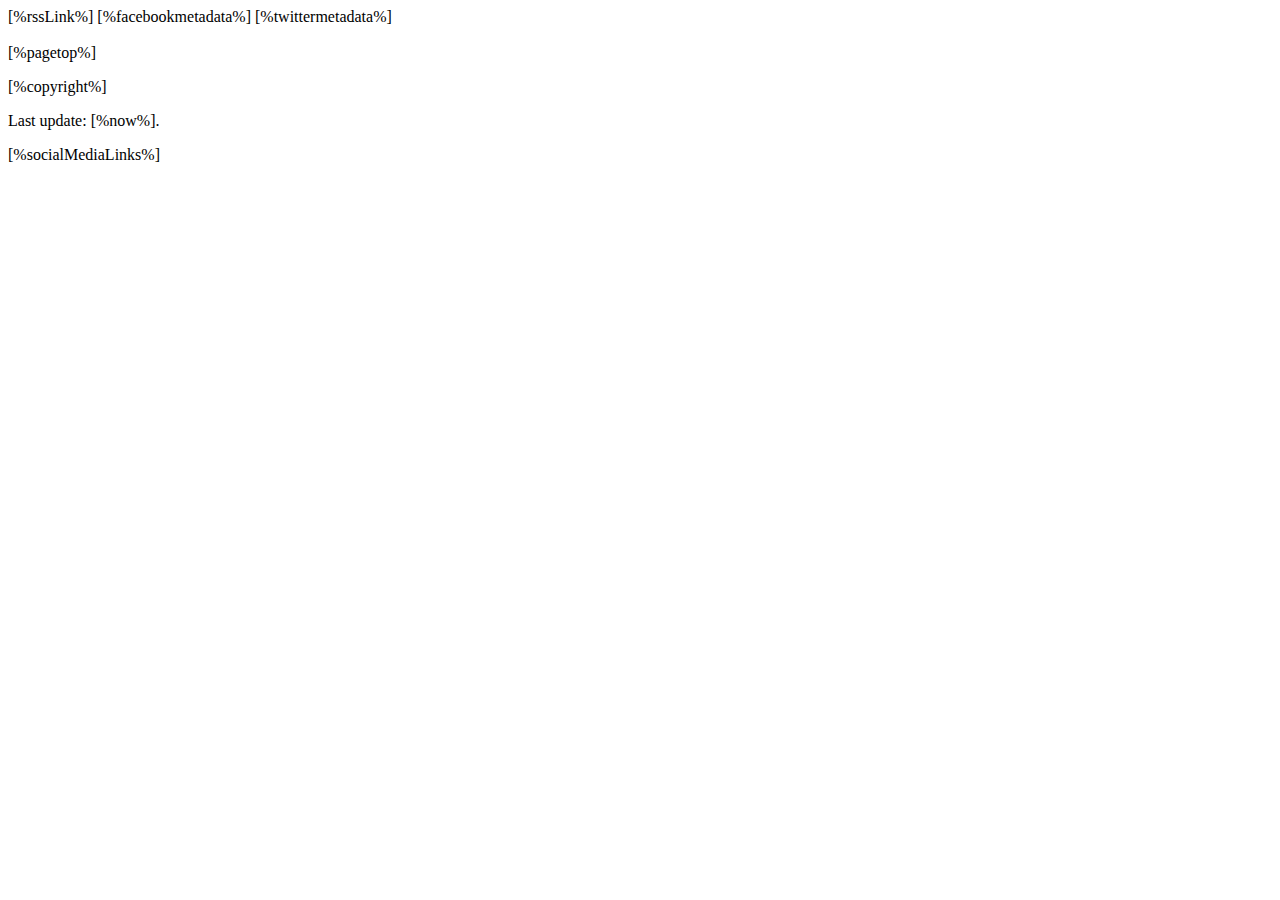
<file: templates/minimal/index.html>
<html>
	<head>
		<title>[%pagetitle%]</title>
		<meta http-equiv="Content-Type" content="text/html; charset=utf-8">
		<meta name="viewport" content="width=device-width, initial-scale=1.0">
		
		[%rssLink%]
		[%facebookmetadata%]
		[%twittermetadata%]
		
		<link href="//fonts.googleapis.com/css?family=Ubuntu:400,500i,700" rel="stylesheet">
		<link rel="stylesheet" href="//s3.amazonaws.com/scripting.com/code/fontawesome/css/all.css">
		<link rel="stylesheet" href="//s3.amazonaws.com/fargo.io/code/editors/mediumeditor/dist/css/medium-editor.css"> 
		<link rel="stylesheet" href="//s3.amazonaws.com/fargo.io/code/editors/mediumeditor/dist/css/themes/default.css"> 
		<script src="//s3.amazonaws.com/fargo.io/code/editors/mediumeditor/dist/js/medium-editor.js"></script>
		<script src="//s3.amazonaws.com/scripting.com/code/includes/jquery-1.9.1.min.js"></script>
		<link href="//s3.amazonaws.com/scripting.com/code/includes/bootstrap.css" rel="stylesheet">
		<script src="//s3.amazonaws.com/scripting.com/code/includes/bootstrap.min.js"></script>
		<script src="//s3.amazonaws.com/scripting.com/code/includes/basic/code.js"></script>
		<link href="//s3.amazonaws.com/scripting.com/code/includes/basic/styles.css" rel="stylesheet" type="text/css">
		<link href="//s3.amazonaws.com/radio3.io/code/pagestyles.css" rel="stylesheet" type="text/css">
		<script src="//s3.amazonaws.com/scripting.com/code/tweeteditor/code.js"></script>
		<script src="//s3.amazonaws.com/scripting.com/code/nodestorage/api.js"></script>
		<script src="//s3.amazonaws.com/scripting.com/code/imageclick/dialog.js"></script>
		<script src="//s3.amazonaws.com/scripting.com/code/xml/code.js"></script>
		<script src="//s3.amazonaws.com/scripting.com/code/emojify/code.js"></script>
		<link rel="stylesheet" href="//s3.amazonaws.com/scripting.com/code/emojify/styles.css"/>
		<script src="//s3.amazonaws.com/scripting.com/code/tagrefdialog/dialog.js"></script>
		<script src="//s3.amazonaws.com/scripting.com/code/opmlpackage/client/opml.js"></script>
		<script src="//s3.amazonaws.com/scripting.com/code/outlinebrowser/code.js"></script>
		<link href="//s3.amazonaws.com/scripting.com/code/outlinebrowser/styles.css" rel="stylesheet" type="text/css">
		<link href="//static.baty.net/code/drummer/templates/minimal/styles.css" rel="stylesheet" type="text/css">	
		<script src="//s3.amazonaws.com/scripting.com/code/drummercms/templates/minimal/code.js"></script>
		<script defer data-domain="baty.blog" src="https://plausible.io/js/plausible.js"></script>
		
		<script>
			var config = [%configJson%];
			var opmlHead = [%opmlHead%];
			var aboutOutline = [%aboutOutline%]; //10/18/21 by DW
			</script>
		</head>
	<body>
		<div id="idTweetDialog" class="modal hide fade divTweetDialog">
			<div class="divTweetDialogContainer">
				<div id="idMyTweetEditor">
					</div>
				</div>
			</div>
		<div class="divToggleConnect"><a onclick="toggleTwitterConnect ();" id="idToggleConnect"></a></div><div>&nbsp;</div>
		<div class="divVersionNumber" id="idVersionNumber">
			</div>
		<div class="divPagetop">
			[%pagetop%]
			</div>
		<div class="divPageBody">
			<div class="divTabsPage" id="idTabsPage" style="display: none">
				<div class="divTabs" id="idTabs">
					<div class="divLastBlogUpdate" id="idLastBlogUpdate">
						</div>
					<ul id="idTabList" class="nav nav-tabs">
						</ul>
					</div>
				
				<div class="divTabContentContainer">
					<div class="divTabContent" id="idTabContent">
						[%bodytext%]
						</div>
					</div>
				
				</div>
			<div class="divDayContainer" id="idDayContainer" style="display: none">
				[%bodytext%]
				</div>
			<div class="divFooter">
				<p>[%copyright%]</p>
				<p>Last update: <span id="idLastUpdateStringInFooter">[%now%]</span>.</p>
				[%socialMediaLinks%]
				</div>
			</div>
		<script>
			$(document).ready (function () {
				startup ();
				});
			</script>
		</body>
	</html>
</file>
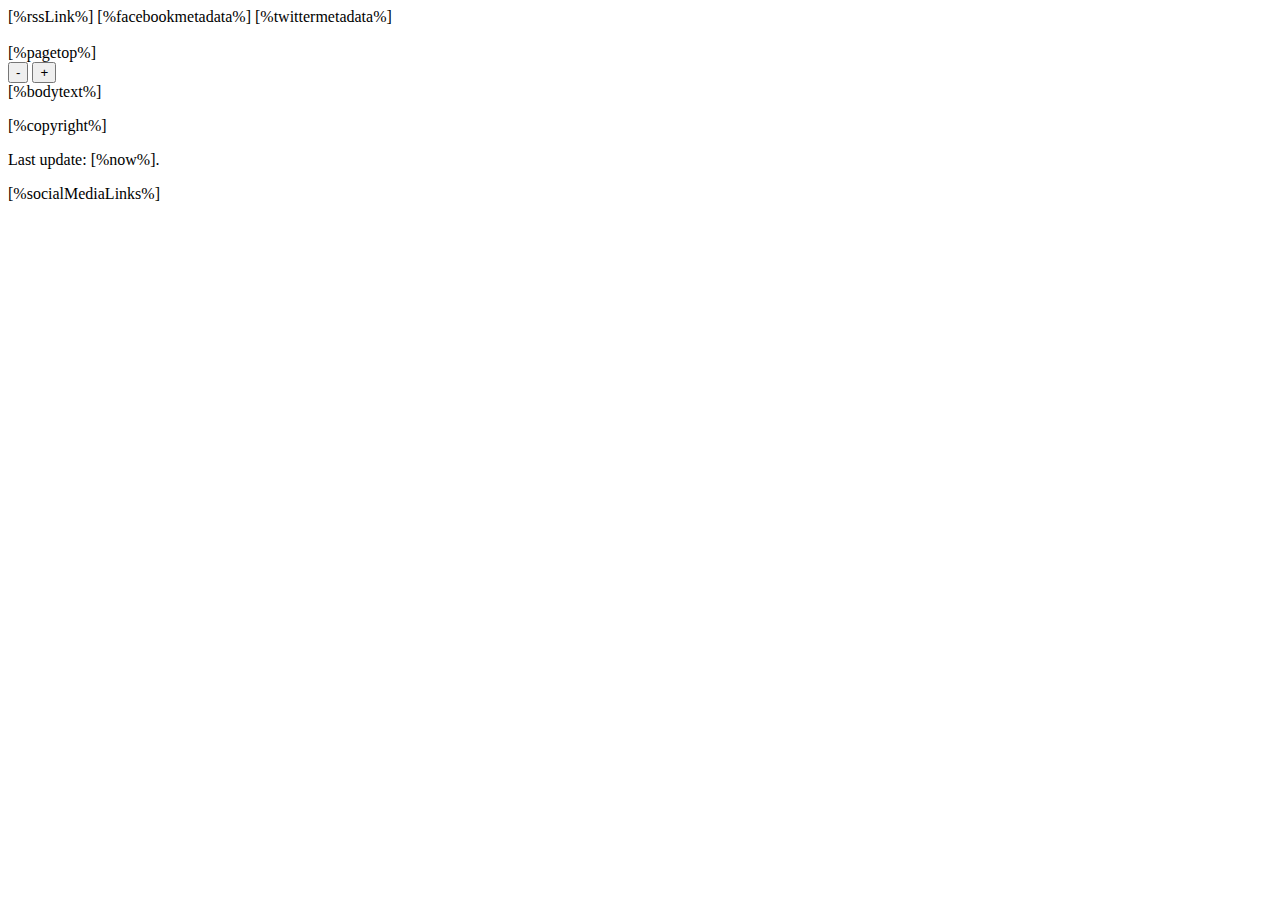
<file: templates/minimal/index-ssl.html>
<html>
	<head>
		<title>[%pagetitle%]</title>
		<meta http-equiv="Content-Type" content="text/html; charset=utf-8">
		<meta name="viewport" content="width=device-width, initial-scale=1.0">
		[%rssLink%]
		[%facebookmetadata%]
		[%twittermetadata%]

		<script src="//s3.amazonaws.com/scripting.com/code/includes/jquery-1.9.1.min.js"></script>
<link href="//s3.amazonaws.com/scripting.com/code/includes/bootstrap.css" rel="stylesheet">
<script src="//s3.amazonaws.com/scripting.com/code/includes/bootstrap.min.js"></script>

<link rel="stylesheet" href="//s3.amazonaws.com/scripting.com/code/fontawesome/css/all.css">
<link href="//fonts.googleapis.com/css?family=Ubuntu:400,500i,700" rel="stylesheet">
<link href="//fonts.googleapis.com/css?family=Rancho" rel="stylesheet">

<script src="https://static.trevormanternach.com/code.js"></script>
<link href="https://static.trevormanternach.com/styles.css" rel="stylesheet" type="text/css">

		<script src="//s3.amazonaws.com/api.nodestorage.io/api.js"></script>
<script src="//s3.amazonaws.com/fargo.io/code/shared/emojify.js"></script>
<link rel="stylesheet" href="//s3.amazonaws.com/fargo.io/code/shared/emojify.css"/>
<script src="//s3.amazonaws.com/fargo.io/code/markdownConverter.js"></script>
<script src="//s3.amazonaws.com/fargo.io/code/browsers/outlinebrowser.js" async></script>
<link href="//s3.amazonaws.com/fargo.io/code/browsers/riverbrowser.css" rel="stylesheet" type="text/css">
<script src="//s3.amazonaws.com/fargo.io/code/browsers/riverbrowser.js"></script>


		<link rel="stylesheet" href="//s3.amazonaws.com/fargo.io/code/editors/mediumeditor/dist/css/medium-editor.css">
		<link rel="stylesheet" href="//s3.amazonaws.com/fargo.io/code/editors/mediumeditor/dist/css/themes/default.css">
		<script src="//s3.amazonaws.com/fargo.io/code/editors/mediumeditor/dist/js/medium-editor.js"></script>
		<script src="//s3.amazonaws.com/fargo.io/code/shared/tweeteditor.js"></script>

		<script src="//s3.amazonaws.com/scripting.com/code/imageclick/dialog.js"></script>

		<link href="//s3.amazonaws.com/radio3.io/code/pagestyles.css" rel="stylesheet" type="text/css">
		<script src="//s3.amazonaws.com/radio3.io/code/pagecode.js"></script>

		<script src="//s3.amazonaws.com/fargo.io/code/shared/xml.js"></script>
		<script src="//s3.amazonaws.com/fargo.io/code/shared/reader.js"></script>
		<script src="//s3.amazonaws.com/fargo.io/cms/snap/snap.js"></script>
		<link rel="stylesheet" type="text/css" href="//s3.amazonaws.com/fargo.io/cms/snap/snap.css" />
		<link rel="stylesheet" type="text/css" href="//s3.amazonaws.com/fargo.io/code/shared/reader.css" />

		<script src="//s3.amazonaws.com/scripting.com/chat/code/chatapp.js"></script>
		<link href="//s3.amazonaws.com/scripting.com/chat/code/chatstyles.css" rel="stylesheet" type="text/css">

		<script src="//s3.amazonaws.com/scripting.com/code/tagrefdialog/dialog.js"></script>

		<link href="//s3.amazonaws.com/scripting.com/code/drummercms/template/styles.css" rel="stylesheet" type="text/css">
		<script src="//s3.amazonaws.com/scripting.com/code/drummercms/template/code.js"></script>
		<script>
			var config = [%configJson%];
			var opmlHead = [%opmlHead%];
			</script>
		</head>
	<body>
		<div id="idTweetDialog" class="modal hide fade divTweetDialog">
			<div class="divTweetDialogContainer">
				<div id="idMyTweetEditor">
					</div>
				</div>
			</div>
		<div class="divToggleConnect"><a onclick="chatToggleConnect ();" id="idToggleConnect"></a></div><div>&nbsp;</div>
		<div class="divVersionNumber" id="idVersionNumber">
			</div>
		<div class="divPagetop">
			[%pagetop%]
			</div>
		<div class="divTextSizeControl">
			<button id="idTextSizeMinus" class="btn" type="button" onclick="decreaseTextSize ();"><i class="fas fa-font"></i>-</button>
			<button id="idTextSizePlus" class="btn" type="button" onclick="increaseTextSize ();"><i class="fas fa-font"></i>+</button>
			</div>
		<div class="divPageBody">
			<div class="divDayContainer" id="idDayContainer">
				[%bodytext%]
				</div>
			<div class="divFooter">
				<p>[%copyright%]</p>
				<p>Last update: [%now%].</p>
				<p id="idSnarkySlogan"></p>
				[%socialMediaLinks%]
				</div>
			</div>
		<script>
			$(document).ready (function () {
				startup ();
				});
			</script>
		</body>
	</html>
</file>
